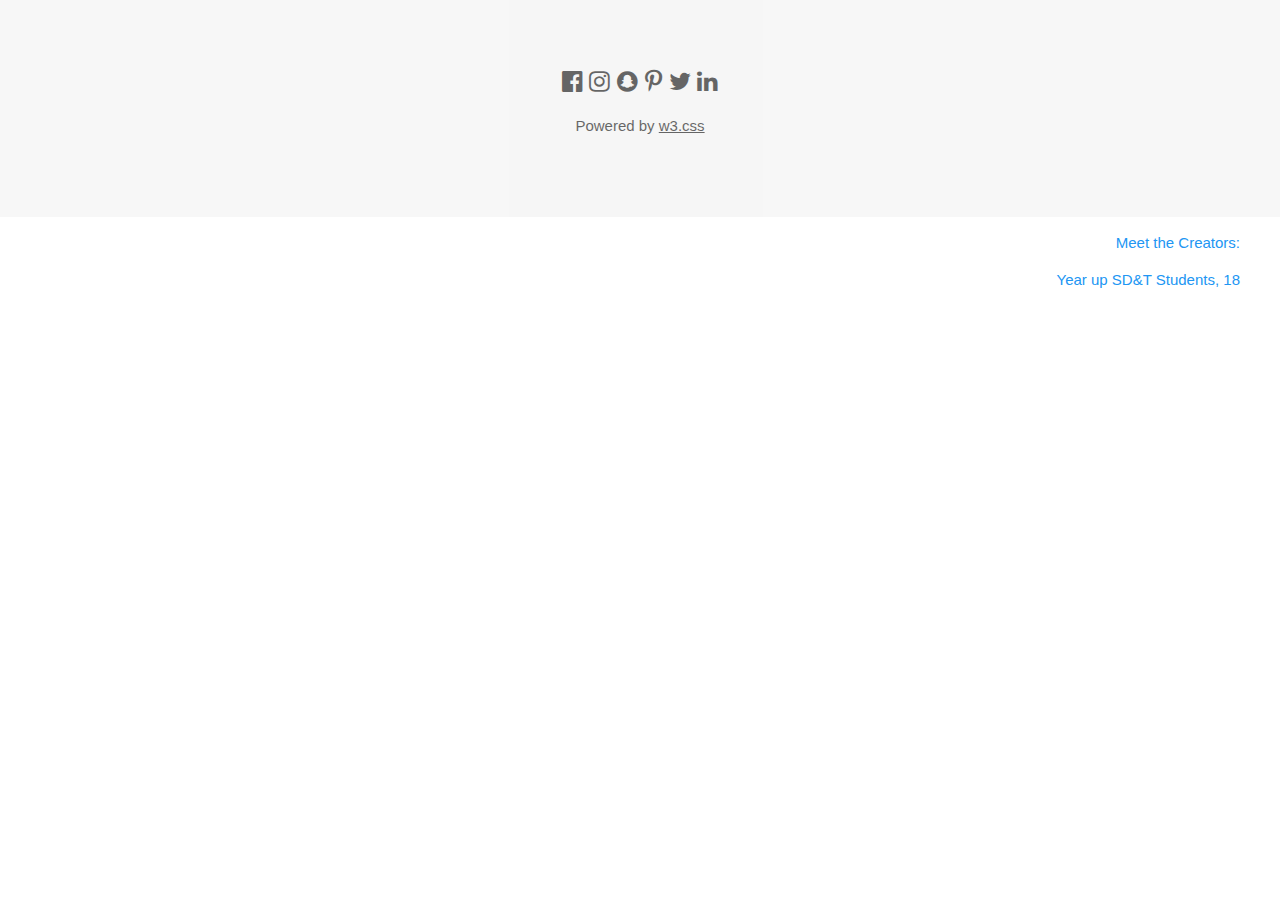
<file: src/index.html>
<!DOCTYPE html>
<html lang="en">
<title>W3.CSS Template</title>
<meta charset="UTF-8">
<meta name="viewport" content="width=device-width, initial-scale=1">
<link rel="stylesheet" href="https://www.w3schools.com/w3css/4/w3.css">
<link rel="stylesheet" href="https://fonts.googleapis.com/css?family=Lato">
<link rel="stylesheet" href="https://cdnjs.cloudflare.com/ajax/libs/font-awesome/4.7.0/css/font-awesome.min.css">
<body>



<!-- Image of location/map -->

<!-- Footer -->
<footer class="w3-container w3-padding-64 w3-center w3-opacity w3-light-grey w3-xlarge">
  <i class="fa fa-facebook-official w3-hover-opacity"></i>
  <i class="fa fa-instagram w3-hover-opacity"></i>
  <i class="fa fa-snapchat w3-hover-opacity"></i>
  <i class="fa fa-pinterest-p w3-hover-opacity"></i>
  <i class="fa fa-twitter w3-hover-opacity"></i>
  <i class="fa fa-linkedin w3-hover-opacity"></i>
  <p class="w3-medium">Powered by <a href="https://www.w3schools.com/w3css/default.asp" target="_blank">w3.css</a></p>
</footer>



  <!-- Footer -->
<div class="container">
        <div class=footer>
            <blockquote class="blockquote w3-text-blue w3-text-bold" style="text-align:right; ">
                <p >Meet the Creators:</p>
                <footer class="blockquote-footer">Year up SD&T Students, 18</footer>
                </blockquote>
        </div>
    </div>
</body>
</html>
</file>
